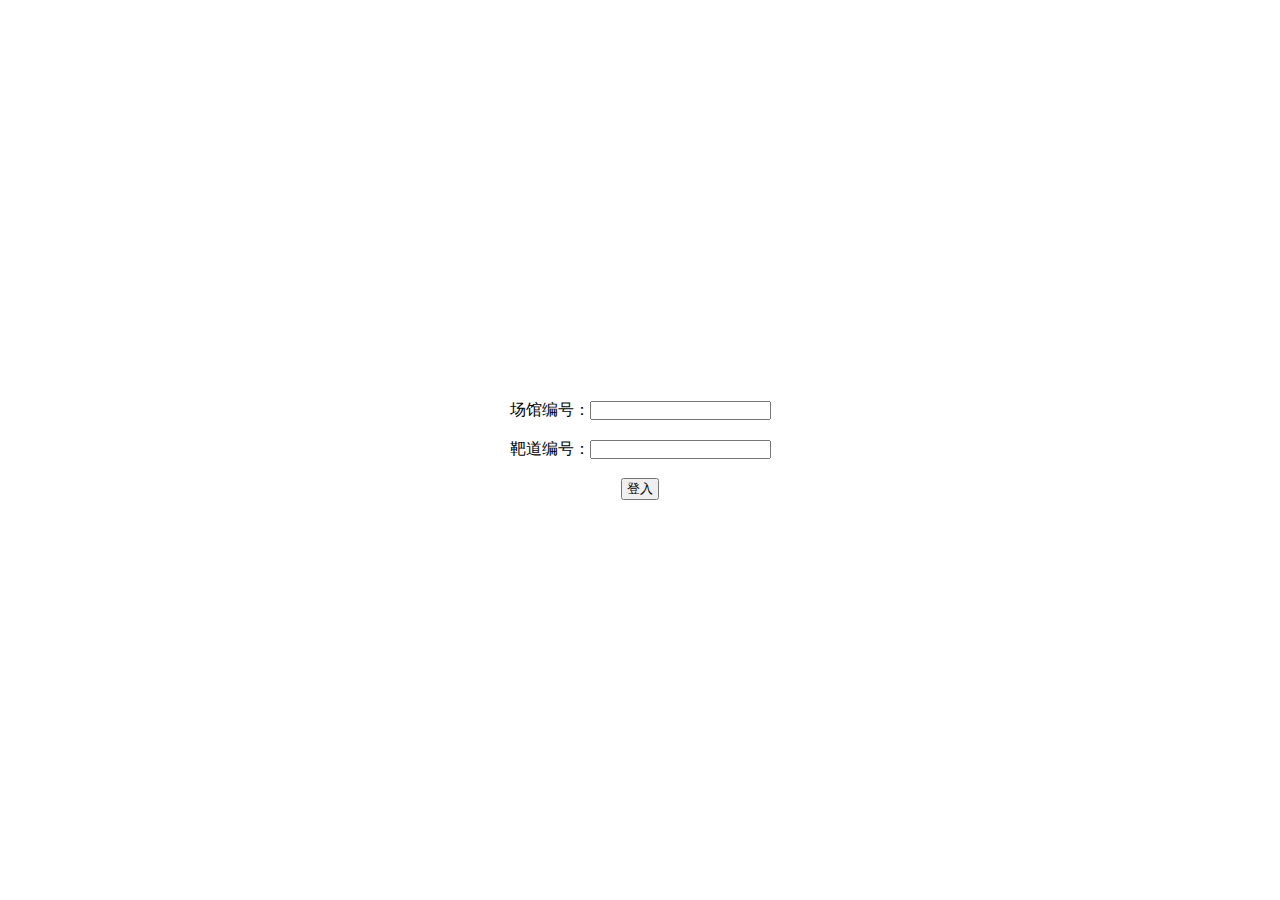
<file: app/src/main/assets/athlete/athlete.html>
<!DOCTYPE html>
<html lang="en">
<head>
    <meta http-equiv="Content-Type" content="text/html; charset=utf-8"/>
    <meta name=”viewport” content=”width=device-width,initial-scale=1″/>
    <meta name="viewport" content="width=device-width, initial-scale=1.0, maximum-scale=1.0, user-scalable=no"/>
    <script type="text/javascript" src="js/jquery.min.js"></script>
    <!-- 引入Vue.js框架 -->
    <script src="js/vue.js"></script>
    <title>选手参数设置</title>
    <style>
        * {
            margin: 0;
            padding: 0;
        }
        body {
            height: 100vh;
            width: 100vw;
        }
        .box {
            width: 100%;
            height: 100%;
            /*使用Flexbox文字水平垂直居中*/
            display: flex;
            justify-content: center;
            align-items: center;
        }
        .detail {
            text-align: center;
        }
    </style>
</head>

<body>
<div class="box">
    <div class="detail">
        场馆编号：<input id="venue_no" type="text" style="text-align: center"/><br/><br/>
        靶道编号：<input id="target_no" type="text" style="text-align: center"/><br/><br/>
        <input type="button" value=" 登入 " onclick="login()"/>
    </div>
</div>
<script>
    function login() {
        var venueNo = document.getElementById("venue_no").value;
        var targetNo = document.getElementById("target_no").value;
        if (venueNo !== "" || targetNo !== "") {
            window.location.href = "index.html?venueId=" + venueNo + "&targetId=" + targetNo;
        }
    }

    $(document).keydown(function(event){
        if(event.keyCode === 13 || event.keyCode === 108){
            login();
        }
    });
</script>
</body>
</html>
</file>
